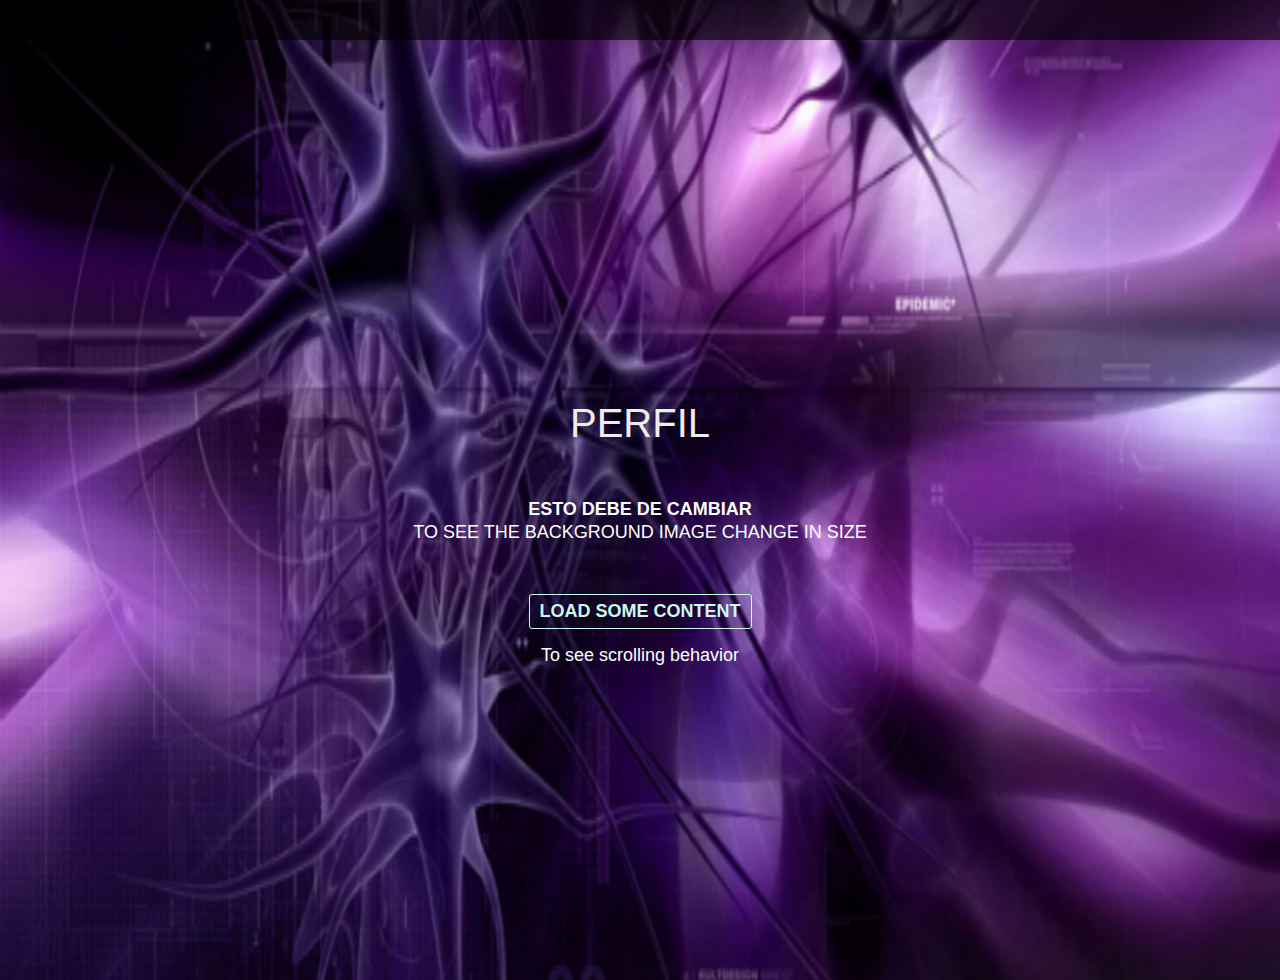
<file: index.html>
<!doctype html>
<html lang="en">
<head>
<meta charset="utf-8">
<title>¡¡¡Bienvenido!!!</title>
  <meta name="viewport" content="width=device-width, initial-scale=1" />
  <meta name="Luis Torres" content="Proyecto Perfil">
  <meta name="description" content="How to use the CSS background-size property to make an image fully span the entire viewport.">
  <link rel="icon" type="image/gif" href="imgs/perfil.ico">

  <!-- Estilos -->
  <link rel="stylesheet" href="css/estilos.css">
  <link rel="stylesheet" href="css/estilosback.css">
  <!-- Script para responsividad -->
  <script src="js/responsivo.js"></script>
</head>
<body>






  <nav class="navbar" id="top">
    
  </nav>
  <header class="container">
    <section class="content">
      <h1>Perfil</h1>
      <p class="sub-title"><strong>Esto debe de cambiar</strong> <br /> to see the background image change in size</p>
      <p><a class="button" id="load-more-content" href="#top">Load some content</a></p>
      <p>To see scrolling behavior</p>
      
     
      <div id="more-content">
        <p><br />Background image courtesy of <br /> <a href="http://unsplash.com/" target="_blank">Unsplash</a>.</p>
        No mames, esto esta cabron
      </div>
    </section>
  </header>
</body>
</html>
</file>
<file: css/estilos.css>
html, body, .container {
  height: 100%;
}
html, body, h1, p, a, div, section {
  margin: 0;
  padding: 0;
  font-size: 100%;
  font: inherit;
}

/* Basic */
body { 
  font: 18px/23px "Cantarell", sans-serif;
  color: #ffffff;
}

h1 {
  color: #efecec;
  text-transform: uppercase;
  font-size: 40px;
  line-height: 50px;
  font-weight: 400;
  margin-top: 20px;
}

a {
  color: #ffffff;
}

p {
  margin: 0 0 15px 0;
}

strong {
  font-weight: 700;
}

blockquote {
  display: block;
  max-width: 480px;
  margin: 15px auto;
  padding: 15px;
  background-color: rgba(0, 0, 0, 0.3);  
  color: #e1e1e1;
  font-family: "Kotta One", serif;
  font-size: 22px;
  line-height: 28px;
}

blockquote cite {
  display: block;
  font: 18px/23px "Cantarell", sans-serif;
  font-size: 16px;
  margin-top: 16px;
  color: #cccccc;
  text-transform: uppercase;
}

/* Layout */

.navbar {
  width: 100%;
  background-color: rgba(0, 0, 0, 0.6);
  height: 40px;
  z-index: 9999;
  position: fixed;
}

  .inner {
    position: relative;
    margin: 0 auto;
    text-align: center;
  }

.navbar a {
  display: inline-block;
  border: 1px solid #fff;
  font-size: 14px;
  line-height: 24px;
  border-radius: 3px;
  padding: 2px 15px;
  text-decoration: none;
  margin-top: 5px;
}

.container {
  display: table;
  padding-top: 80px;
  width: 100%;
}

.content {
  display: table-cell;
  vertical-align: middle;
  text-align: center;
}

/* Special */
.sub-title {
  margin: 50px auto;
  font-size: 18px;
  line-height: 23px;
  text-transform: uppercase;
}

.button {
  display: inline-block;
  padding: 6px 10px;
  color: #cafaea;
  border: 1px solid #cafaea;
  border-radius: 3px;
  font-weight: 700;
  line-height: normal;
  text-decoration: none;
  text-align: center;
  text-transform: uppercase;
}

#more-content {
  display: none;
}

/* Media Queries */
@media only screen and (max-width: 340px) {
  
  .container {
    position: relative;
    display: block;
    float: left;
    vertical-align: baseline;
    margin: 0 auto;
    padding: 80px 0 0 0;
  }
  
  #more-content {
    float: left;
    margin-right: 10px;
    
  }
  
  body h1 {
    font-size: 18px;
    line-height: 23px;
  } 
  
  .content, blockquote {  
    display: inline;
    margin: 0 auto;
    padding-top: 80px;
    vertical-align: baseline;
  }

  blockquote {
    width: 150px;
    margin: 15px auto;
    font-size: 16px;
    line-height: 21px;
    background-color: transparent;
  }

  blockquote cite {
    font-size: 14px;
    line-height: 19px;
  }

  .sub-title {
    font-size: 14px;
    line-height: 21px;
  }

  .button, p {
    max-width: 150px;
    margin: 0 auto;
    font-size: 15px;
    line-height: 20px;
  }

  html, body, .container {
    height: auto;
  }
}
</file>
<file: css/estilosback.css>
body {
  background-image: url(../imgs/background-photo.jpg);
  background-position: center center;
  background-repeat: no-repeat;
  background-attachment: fixed;
  background-size: cover;
  background-color:#464646;
}

/* Para dispositivos Móbiles */
@media only screen and (max-width: 767px) {
  body {
    
    background-image: url(.../imgs/background-mobiles.jpg);
  }
}
/* Para Tables */
@media only screen and (max-width: 1535px) {
  body {
    
    background-image: url(../imgs/background-tablets.jpg);
  }
}
</file>
